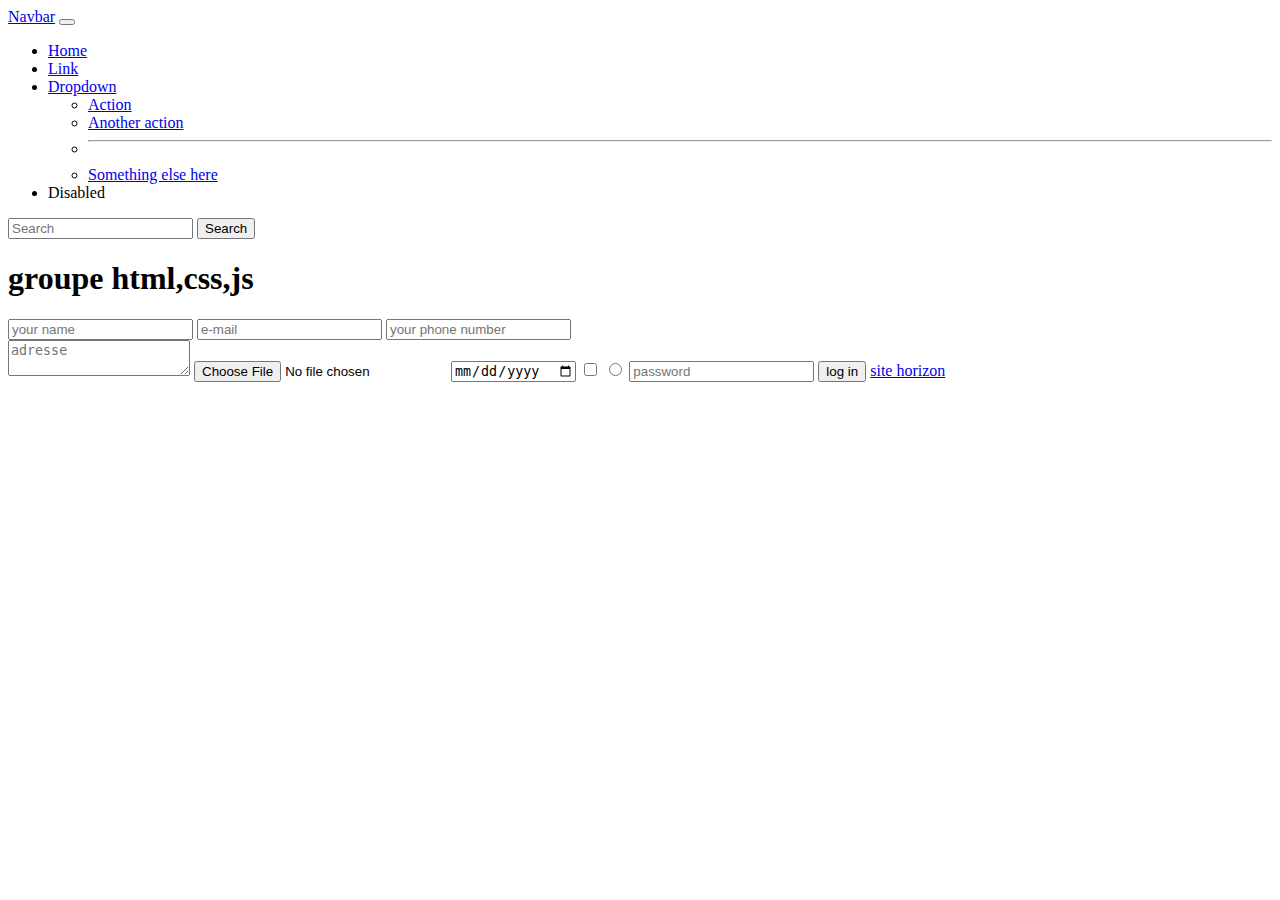
<file: index.html>
<!DOCTYPE html>
<html>
<head>
  <title>
    Horizon Academy
</title>
<!--link to css page-->  
<link rel="stylesheet" href="css/style.css">
<meta name="keywords" content="formation a sousse,infographie">
</head>
<body>
    <header>
        <!--nav bar here-->
        <nav class="navbar navbar-expand-lg bg-body-tertiary">
  <div class="container-fluid">
    <a class="navbar-brand" href="#">Navbar</a>
    <button class="navbar-toggler" type="button" data-bs-toggle="collapse" data-bs-target="#navbarSupportedContent" aria-controls="navbarSupportedContent" aria-expanded="false" aria-label="Toggle navigation">
      <span class="navbar-toggler-icon"></span>
    </button>
    <div class="collapse navbar-collapse" id="navbarSupportedContent">
      <ul class="navbar-nav me-auto mb-2 mb-lg-0">
        <li class="nav-item">
          <a class="nav-link active" aria-current="page" href="#">Home</a>
        </li>
        <li class="nav-item">
          <a class="nav-link" href="#">Link</a>
        </li>
        <li class="nav-item dropdown">
          <a class="nav-link dropdown-toggle" href="#" role="button" data-bs-toggle="dropdown" aria-expanded="false">
            Dropdown
          </a>
          <ul class="dropdown-menu">
            <li><a class="dropdown-item" href="#">Action</a></li>
            <li><a class="dropdown-item" href="#">Another action</a></li>
            <li><hr class="dropdown-divider"></li>
            <li><a class="dropdown-item" href="#">Something else here</a></li>
          </ul>
        </li>
        <li class="nav-item">
          <a class="nav-link disabled" aria-disabled="true">Disabled</a>
        </li>
      </ul>
      <form class="d-flex" role="search">
        <input class="form-control me-2" type="search" placeholder="Search" aria-label="Search">
        <button class="btn btn-outline-success" type="submit">Search</button>
      </form>
    </div>
  </div>
</nav>
    </header>
    <main>
        <!--section here-->
        <h1>groupe html,css,js</h1>
        <!--formulaire-->
        <form action="contact.html">
            <input type="text" placeholder="your name">
            <input type="email" placeholder="e-mail">
            <input type="text" placeholder="your phone number">
            <br>
            <textarea placeholder="adresse"></textarea>
            <input type="file">
            <input type="date">
            <input type="checkbox">
            <input type="radio">
            <input type="password" placeholder="password">
            <button type="submit">log in</button>
            <a href="https://www.hapt.tn/">site horizon</a>

          </form>
    </main>
    <footer>
        <!--footer here-->
    </footer>
</body>

</html>
</file>
<file: css/style.css>
.button-design{
    width:100%;
}
.fond{
   background: linear-gradient(#928bf8 , #69daf7) ;
}
    .cr-rouge{
        color: rgb(18, 18, 153);
        font-family: Impact, Haettenschweiler, 'Arial Narrow Bold', sans-serif;
        font-size: 50px;
        box-shadow: 1px 0ch 10px #000000;
    }
    textarea{
        height: 100% ;
    }
</file>
